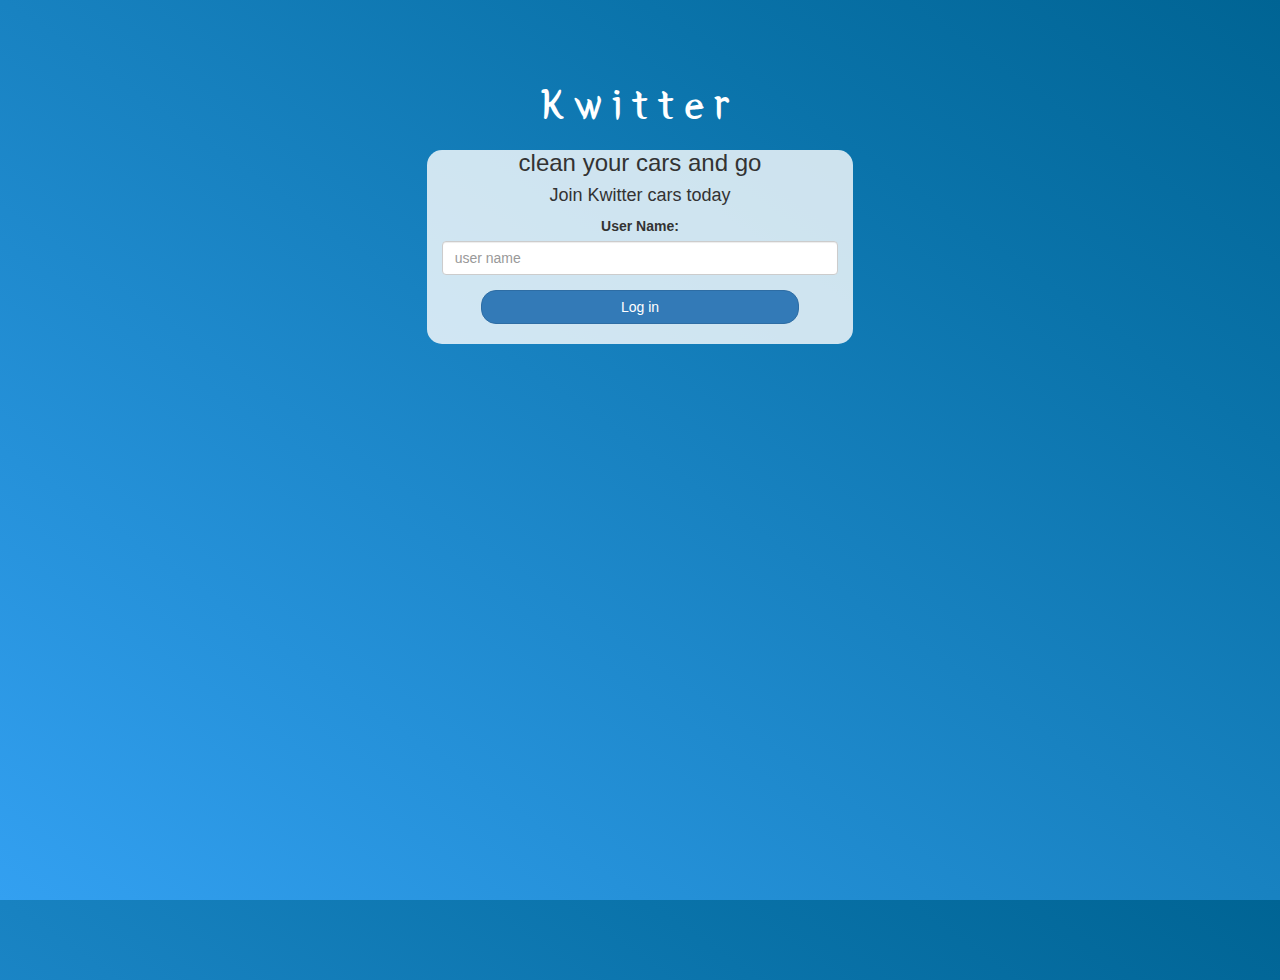
<file: index.html>
<!DOCTYPE html>
<html>
<head>
	<title>Kwitter</title>
<link href="https://fonts.googleapis.com/css?family=Yeon+Sung&display=swap" rel="stylesheet"><meta name="viewport" content="width=device-width, initial-scale=1">

<link rel="stylesheet" href="https://maxcdn.bootstrapcdn.com/bootstrap/3.4.0/css/bootstrap.min.css">
<script src="https://ajax.googleapis.com/ajax/libs/jquery/3.4.1/jquery.min.js"></script>
<script src="https://maxcdn.bootstrapcdn.com/bootstrap/3.4.0/js/bootstrap.min.js"></script>

<link rel="stylesheet" type="text/css" href="style.css">
<script src="kwitter.js"></script>
</head>
<body>
<center>
	<h1 class="header">	
		Kwitter	<sup>
	
	</sup>
</h1>
	<div class="col-lg-4 col-md-6 col-sm-6 col-xs-11 login_div">
	
		<h3 >clean your cars and go</h3>
		<h4 >Join Kwitter cars today</h4>
		<div class="form-group">
		  <label >User Name:</label>

		  <input type="text" id="user_name" class="form-control" placeholder="user name">

		</div>
		<button id="login_button" class="btn btn-primary" onclick="addUser()">Log in</button>
		<br><br>
	</div>
</center>
</body>
</html>
</file>
<file: style.css>
html, body
{
  height: 100%;
  margin: 0;
}


body
{
background-image: linear-gradient(to right top, #33a0f1, #2591d9, #1882c1, #0a73aa, #006494);
}


.header
{
	color: white;font-family: 'Yeon Sung';font-size: 45px;letter-spacing: 10px;margin-top: 80px;
}
.header img
{
	width: 80px;margin-left: -15px;
}

.login_div
{
	background: rgba(255,255,255,0.8);float: none;border-radius: 15px;
}

.logo
{
	width: 80px;margin-top: 30px;border-radius: 40px;
}


#login_button
{
	width: 80%;border-radius: 15px;
}

.room_name
{
	cursor: pointer;
	font-size: 20px;
}


#logout
{
	font-size: 20px; float: right;
}



#output
{
	padding: 10px; width:80%;background: rgba(255,255,255,0.8);border-radius: 15px;
}

.input_div_room_page
{
	width: 80%;
}

.input_div label
{
	color: white;font-size: 20px;
}


.input_div_message_page
{
	position: fixed;bottom: 0px;width: 100%;background: rgba(255,255,255,0.8);
}
.input_div_message_page label
{
	color: black;
}
.input_div_message_page #msg
{

	width: 80%;
}
.input_div_message_page button
{
	margin-top: 15px;
	width: 50%; 
}
.color_white
{
	color: white
}


.user_tick
{
	width:20px;
}
.message_h4
{
	padding-left:5px;color:grey;
}
</file>
